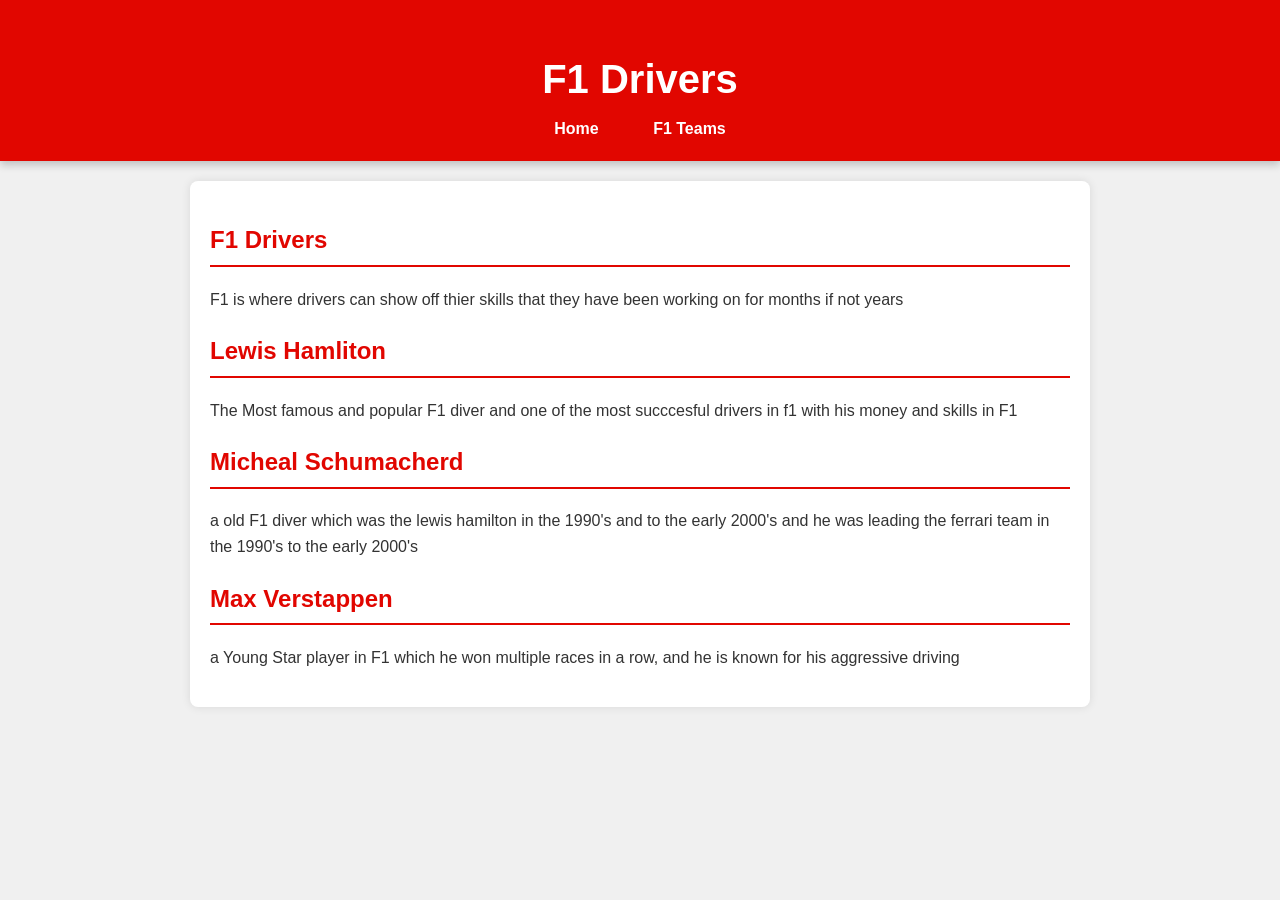
<file: top_drivers.html>
<!DOCTYPE html>
<html lang="en">
<head>
    <title>F1 Drivers</title>
    <link rel="stylesheet" href="style.css">
</head>
<body>

    <header>
        <h1>F1 Drivers</h1>
        <nav>
            <a href="index.html">Home</a>
            <a href="F1 Teams.html">F1 Teams</a>
        </nav>
    </header>

    <main>
        <h2>F1 Drivers</h2>
        <p>
            F1 is where drivers can show off thier skills that they have been working on for months if not years
        </p>

        <h2>Lewis Hamliton</h2>
        <p>The Most famous and popular F1 diver and one of the most succcesful drivers in f1 with his money and skills in F1</p>
<h2>Micheal Schumacherd</h2>
<p>a old F1 diver which was the lewis hamilton in the 1990's and to the early 2000's and he was leading the ferrari team in the 1990's to the early 2000's</p>
<h2>Max Verstappen</h2>
<p>a Young Star player in F1 which he won multiple races in a row, and he is known for his aggressive driving</p>
    </main>

</body>
</html>
</file>
<file: style.css>
* {
    font-family: Arial, sans-serif;
    box-sizing: border-box; 
}

@keyframes fade-in-background {
    from {
        background-color: #000000; 
    }
    to {
        background-color: #f0f0f0; 
    }
}

@keyframes slide-down {
    from {
        opacity: 0; 
        transform: translateY(-20px); 
    }
    to {
        opacity: 1; 
        transform: translateY(0); 
    }
}


body {
    background-color: #f0f0f0;
    color: #333;
    margin: 0;
    padding: 0;
    line-height: 1.6;

    animation: fade-in-background 3s ease-out forwards;
}

header {
    background-color: #e10600; 
    color: white;
    padding: 20px 0;
    text-align: center;
    box-shadow: 0 4px 8px rgba(0, 0, 0, 0.2);
}
nav a {
    color: white;
    text-decoration: none; 
    margin: 0 15px;
    font-weight: bold;
    padding: 5px 10px;
    border-radius: 5px;
    transition: background-color 0.3s;
}

nav a:hover {
    background-color: rgba(255, 255, 255, 0.2);
}

main {
    padding: 20px;
    max-width: 900px;
    margin: 20px auto; 
    background-color: white;
    border-radius: 8px;
    box-shadow: 0 0 10px rgba(0, 0, 0, 0.1);
    animation: slide-down 1s ease-out 0.5s forwards; 
    opacity: 0;
}

h1 {
    font-size: 2.5em; 
    margin-bottom: 5px;
}

h2 {
    color: #e10600; 
    border-bottom: 2px solid #e10600;
    padding-bottom: 5px;
    margin-top: 20px;
}


ul {
    list-style-type: square;
    margin-left: 20px;
}

table {
    width: 100%;
    border-collapse: collapse; 
    margin-top: 15px;
}

th, td {
    border: 1px solid #ddd;
    padding: 10px;
    text-align: left;
}

th {
    background-color: #333; 
    color: white;
}


img {
    max-width: 100%; 
    height: auto;
    display: block; 
    margin: 15px auto;
    border-radius: 8px;
}
</file>
